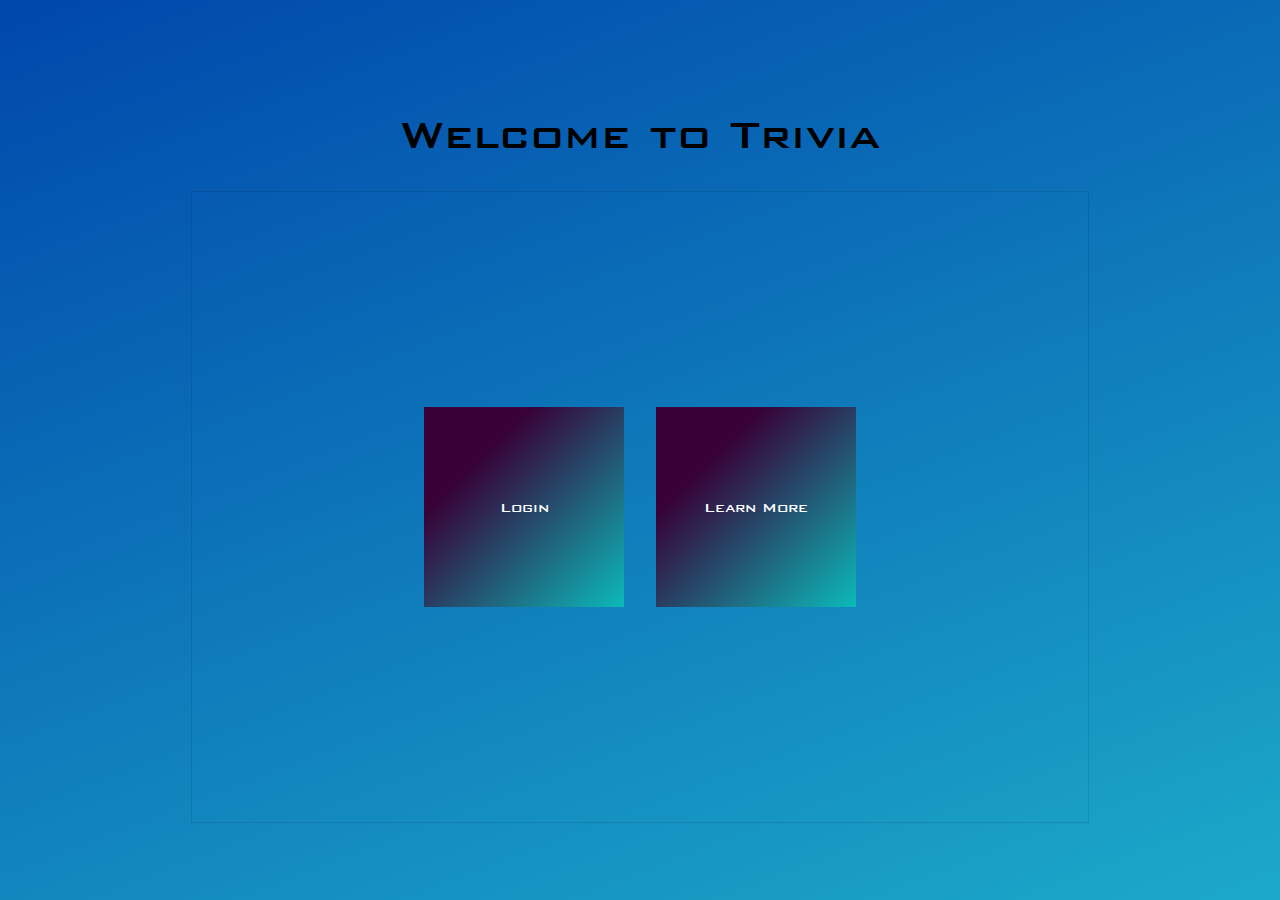
<file: index.html>
<!DOCTYPE html>
<html lang="en">
<head>
    <meta charset="UTF-8">
    <meta name="viewport" content="width=device-width, initial-scale=1.0">
    <link href="style/styles.css" rel="stylesheet">
    <script src="/script/jquery.js"></script>
    <title>Trivia Game: Welcome</title>
</head>
<body>        
    <h1>Welcome to Trivia</h1>
    <div class="container">
        <div class="row">
            <a href="/screens/login.html" class="card">Login</a>
            <a href="/screens/learn-more.html" class="card">Learn More</a>
        </div>
    </div>
</body>
<script src="../script/app.js"> </script>
</html>
</file>
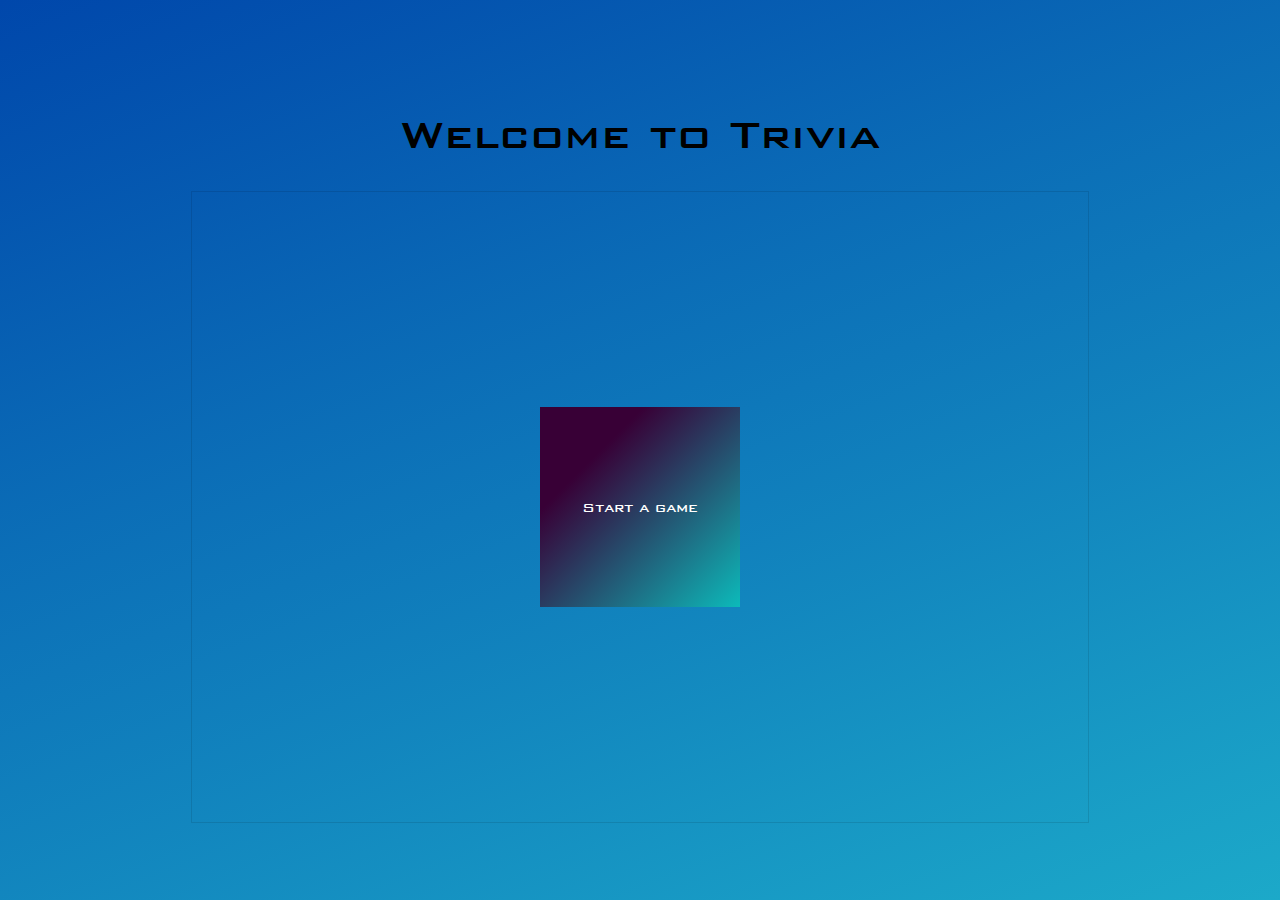
<file: screens/choose-action.html>
<!DOCTYPE html>
<html lang="en">
<head>
    <meta charset="UTF-8">
    <meta name="viewport" content="width=device-width, initial-scale=1.0">
    <link href="../style/styles.css" rel="stylesheet">
    <script src="/script/jquery.js"></script>
    <title>Trivia Game: Welcome</title>
</head>
<body>
    <h1>Welcome to Trivia</h1>
    <div class="container">
        <div class="row">
            <a href="choose-category.html" class="card">Start a game</a>
        </div>
    </div></body>
<script src="../script/app.js"> </script>
</html>
</file>
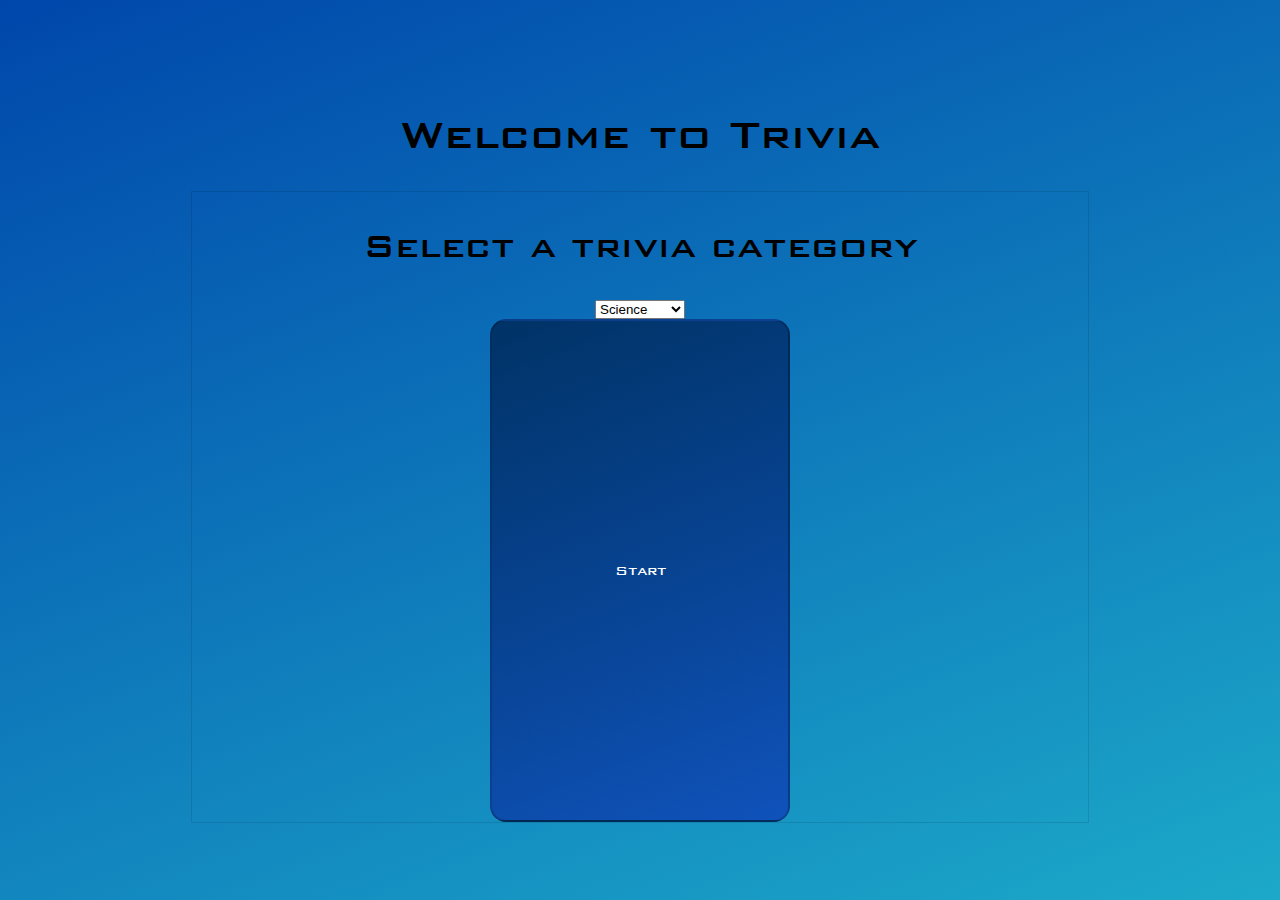
<file: screens/choose-category.html>
<!DOCTYPE html>
<html lang="en">
<head>
    <meta charset="UTF-8">
    <meta name="viewport" content="width=device-width, initial-scale=1.0">
    <link href="../style/styles.css" rel="stylesheet">
    <script src="/script/jquery.js"></script>
    <title>Trivia Game: Welcome</title>
</head>
<body>
    <h1>Welcome to Trivia</h1>
    <div class="container">
        <h2>Select a trivia category</h2>
        <select id="category">
            <option value="Science">Science</option>
            <option value="Movies">Movies</option>
            <option value="Games">Games</option>
            <option value="Actors">Actors</option>
            <option value="Fantasty">Fantasty</option>
            <option value="Technology">Technology</option>
            <option value="History">History</option>
            <option value="Geography">Geography</option>
            <option value="Music">Music</option>
            <option value="Sports">Sports</option>
        </select>
        <button onclick="startGame()">Start</button>
    </div></body>
<script src="../script/app.js"> </script>
</html>
</file>
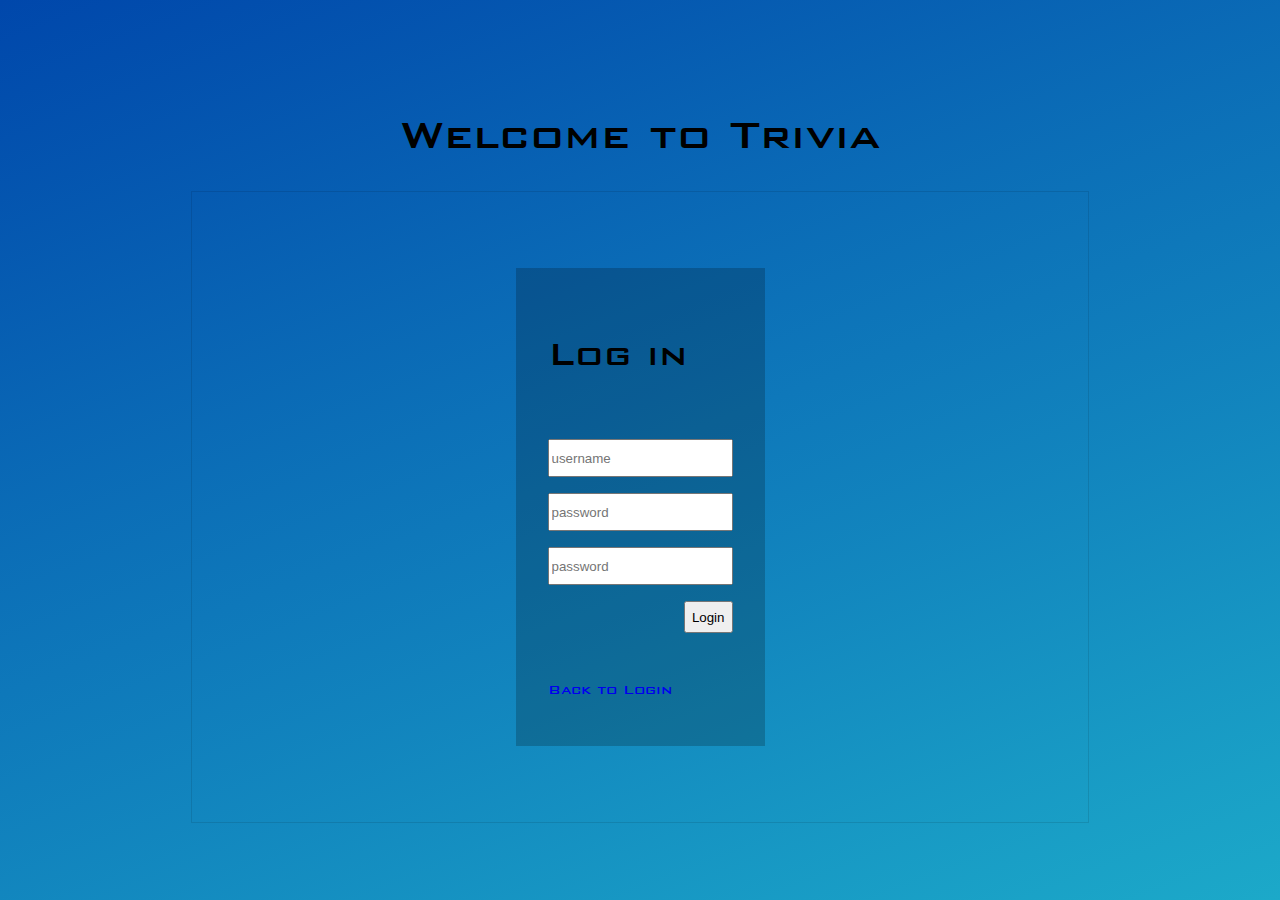
<file: screens/create-account.html>
<!DOCTYPE html>
<html lang="en">

<head>
    <meta charset="UTF-8">
    <meta name="viewport" content="width=device-width, initial-scale=1.0">
    <link href="../style/styles.css" rel="stylesheet">
    <script src="/script/jquery.js"></script>
    <title>Trivia Game: Welcome</title>
</head>

<body>
    <h1>Welcome to Trivia</h1>
    <div class="container">
        <div class="form-container">
            <h2>Log in</h2>
            <form action="login">
                <input placeholder="username" type="text" name="username" id="usernmame">
                <input placeholder="password" type="password" name="userpassword" id="userpassword">
                <input placeholder="password" type="password" name="confirmpassword" id="confirmpassword">
                <input type="button" value="Login">
            </form>
            <a href="login.html">Back to Login</a>
        </div>
    </div>
</body>
<script src="../script/app.js"> </script>

</html>
</file>
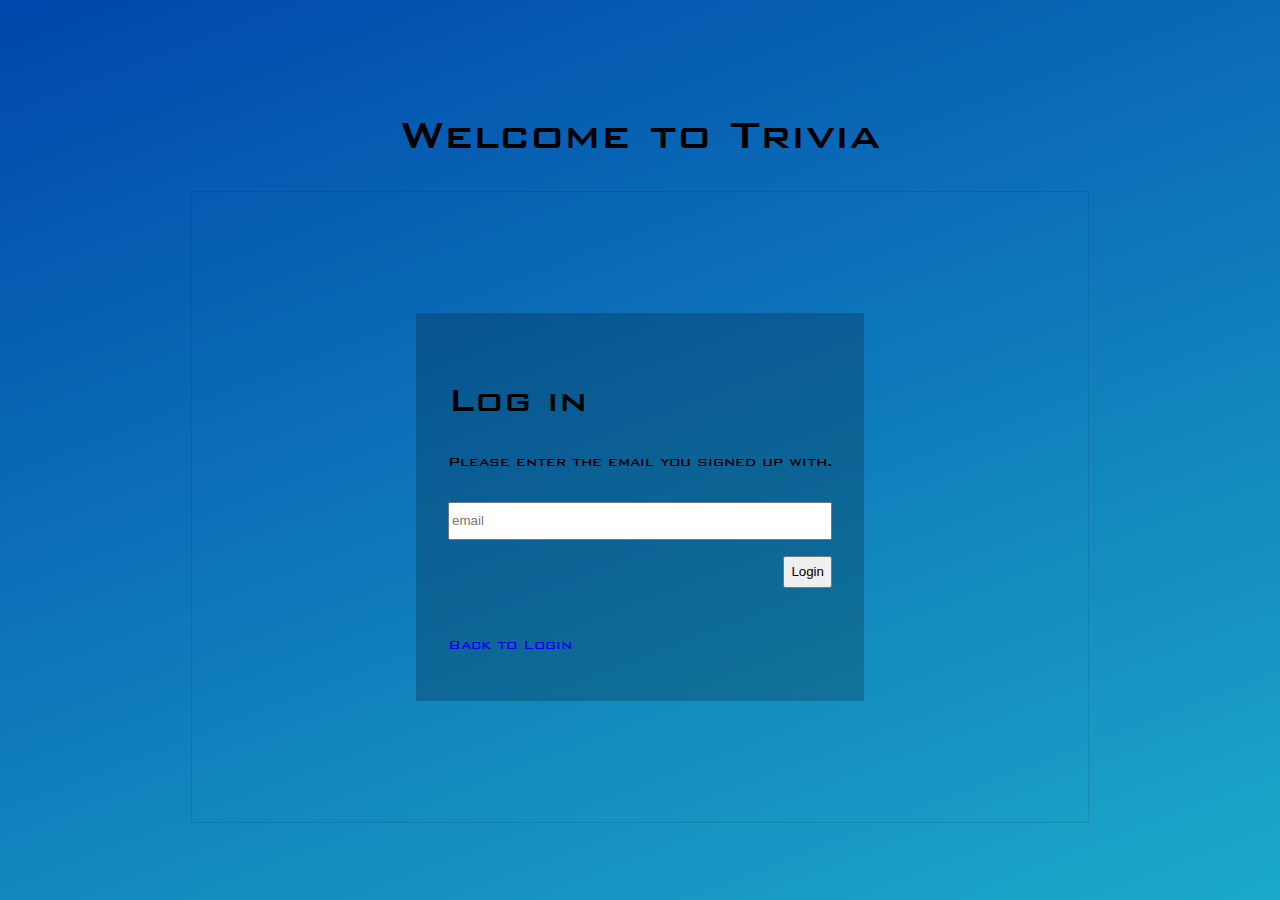
<file: screens/forgot-password.html>
<!DOCTYPE html>
<html lang="en">

<head>
    <meta charset="UTF-8">
    <meta name="viewport" content="width=device-width, initial-scale=1.0">
    <link href="../style/styles.css" rel="stylesheet">
    <script src="/script/jquery.js"></script>
    <title>Trivia Game: Welcome</title>
</head>

<body>
    <h1>Welcome to Trivia</h1>
    <div class="container">
        <div class="form-container">
            <h2>Log in</h2>
            <p>Please enter the email you signed up with.</p>
            <form action="login">
                <input placeholder="email" type="email" name="email" id="useremail">
                <input type="button" value="Login">
            </form>
            <a href="login.html">Back to Login</a>
        </div>
    </div>
</body>
<script src="../script/app.js"> </script>

</html>
</file>
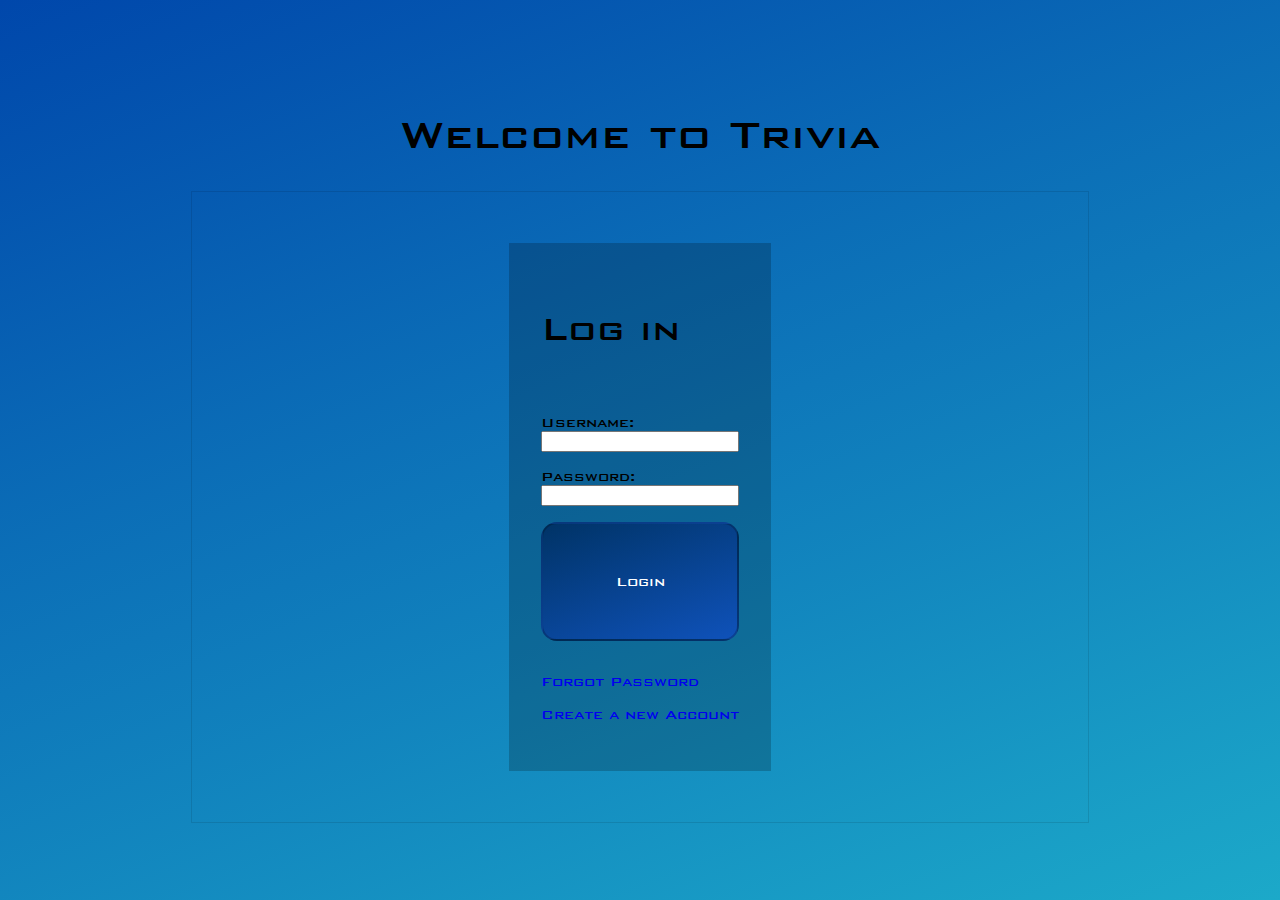
<file: screens/login.html>
<!DOCTYPE html>
<html lang="en">

<head>
    <meta charset="UTF-8">
    <meta name="viewport" content="width=device-width, initial-scale=1.0">
    <link href="../style/styles.css" rel="stylesheet">
    <script src="/script/jquery.js"></script>
    <title>Trivia Game: Welcome</title>
</head>

<body>
    <h1>Welcome to Trivia</h1>
    <div class="container">
        <div class="form-container">
            <h2>Log in</h2>
            <form onsubmit="return handleLogin(event)">
                <label for="username">Username:</label>
                <input type="text" id="username" name="username" required>
                <label for="password">Password:</label>
                <input type="password" id="password" name="password" required>
                <button type="submit" >Login</button>
            </form>
            <a href="forgot-password.html">Forgot Password</a><a href="create-account.html"> Create a new Account</a>
        </div>
    </div>
</body>
<script src="../script/app.js"> </script>

</html>
</file>
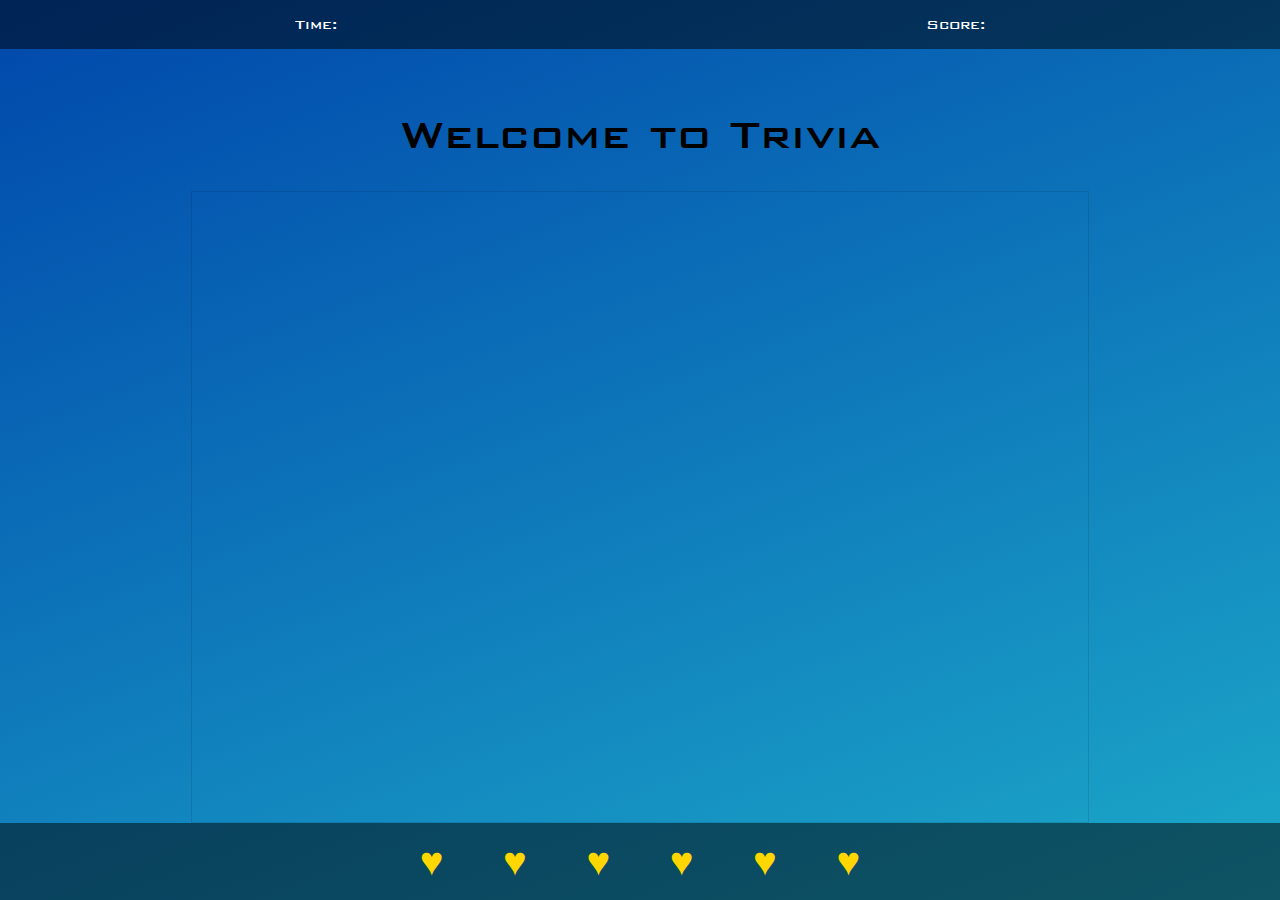
<file: screens/question-answer.html>
<!DOCTYPE html>
<html lang="en">
<head>
    <meta charset="UTF-8">
    <meta name="viewport" content="width=device-width, initial-scale=1.0">
    <link href="../style/styles.css" rel="stylesheet">
    <script src="/script/jquery.js"></script>
    <title>Trivia Game: Welcome</title>
</head>
<body onload="getTrivia(); resetHealthAndScore() ">
    <div class="gameState">
        <div class="timer">Time: <span id="timer"></span> </div>
        <div class="score">Score: <span id="score"></span></div>
    </div>
    <h1>Welcome to Trivia</h1>
    <div class="container">
    <div id="trivia-container">
        <p class="h4" id="question-container"></p>
        <div id="answer-container"></div>
        <p class="h4" id="result"></p>
        <div class="row"> <button id="nextRound" value="Next Round" onclick="getTrivia()">Next Round</button></div>
    </div>
    </div>
    <div class="playerHealthWrapper">
    <div id="playerHealthBar">
      
    </div>
</div>
</body>
<script src="../script/app.js"> </script>
</html>
</file>
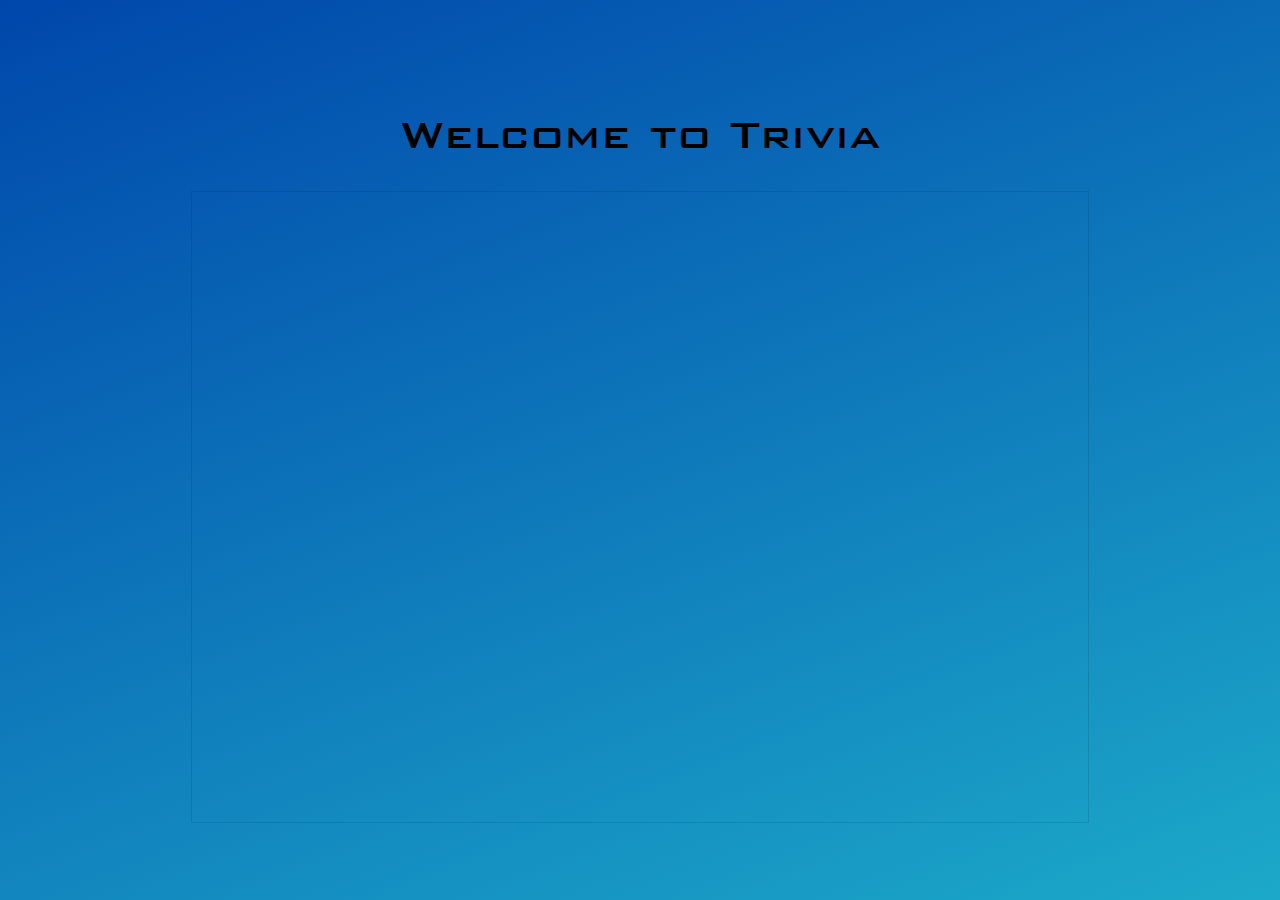
<file: screens/scores.html>
<!DOCTYPE html>
<html lang="en">
<head>
    <meta charset="UTF-8">
    <meta name="viewport" content="width=device-width, initial-scale=1.0">
    <link href="../style/styles.css" rel="stylesheet">
    <script src="/script/jquery.js"></script>
    <title>Trivia Game: Welcome</title>
</head>
<body>
    <h1>Welcome to Trivia</h1>
    <div class="container">
    </div></body>
<script src="../script/app.js"> </script>
</html>
</file>
<file: style/styles.css>
@font-face {
    font-family: 'BankGothic';
    src: url('./fonts/BankGothicMediumBT.ttf') format('truetype');
    font-weight: normal;
}
@font-face {
    font-family: 'BankGothic';
    src: url('./fonts/BankGothic-Bold.ttf') format('truetype');
    font-weight: bold;
}


:root {
    --gap: 2rem;
    --font: 0 'BankGothic', sans-serif 
  }

  h1,h2,h3,h4,h5,h6,p,button,a,div,span{
    font: var(--font);
    font-size: 1rem;
  }
  h1,.h1{
    font-size: 3rem;
  }
  h2,.h2{
    font-size: 2.5rem;
  }
  h3,.h3{
    font-size: 2.2rem;
  }
  h4,.h4{
    font-size: 2rem;
  }
  h5,.h5{
    font-size: 1.7rem;
  }
  h6,.h6{
    font-size: 1.5rem;
  }

html, body{
    display: flex;
    flex-direction: column;
    background-color: #7ee8fa;
    background: rgb(0,71,171);
    background: linear-gradient(159deg, rgba(0,71,171,1) 0%, rgba(28,169,201,1) 100%);
    width: 100%;
    height: 100%;
    padding: 0;
    margin: 0;
    justify-content: center;
    align-items: center;
    overflow: hidden;
}
a,b,em,p{
    margin: 0;
    padding: 0;
}
a{
    text-transform: none;
    text-decoration: none;
}
.form-container a{
    margin-bottom: 1rem;
}
form{
    display: flex;
    flex-direction: column;
    padding-block: var(--gap);
}
input{
    height: 2rem;
    margin-bottom: 1rem;
}
input[type=button], button{
    width: fit-content;
    justify-self: flex-end;
    align-self: flex-end
}
.form-container{
    display: flex;
    flex-direction: column;
    background-color:rgba(0,0,0,.2);
    padding: var(--gap);

}
.container{
    display: flex;
    flex-direction: column;
    justify-content: center;
    align-items: center;
    min-width: 70vw;
    min-height: 70vh;
    border: 1px solid rgba(0,0,0,.1)
}
.row{
    display: flex;
    flex-direction: row;
    align-items: center;
    justify-content: space-between;
    gap: var(--gap);
}
#trivia-container{
    justify-content: center;
    display: flex;
    flex-direction: column;
}
.card{
    display: flex;
    flex-direction: column;
    justify-content: center;
    align-items: center;
    background-color: #0cbaba;
background-image: linear-gradient(315deg, #0cbaba 0%, #380036 74%);

    color: white;
    gap: var(--gap);
    width: 200px;
    aspect-ratio: 1;
}
button, .answer, #nextRound{
    background: rgb(0,51,102);
    background: linear-gradient(159deg, rgba(0,51,102,1) 0%, rgba(15,82,186,1) 100%);
    border: solid 2px rgba(0,0,0,.2);
    color: white;
    border-radius: 1rem;
    padding: 2rem;
    width: 100%;
    height: 100%;
    cursor: pointer;
    max-width: 300px;
    margin: 0 auto;
}
.answer:hover, #nextRound:hover{
    filter: brightness(.7);
}
.answer:disabled, #nextRound:disabled{
    filter: grayscale(1);
    pointer-events: none;
    color:gray
}
#nextRound{
visibility: hidden;
}
#question-container,
#result,
#answer-container{
max-width: 600px;
padding-bottom: 2rem;
}
#answer-container{
    display: grid;
    grid-template-columns: repeat(2, 1fr);
    gap: var(--gap);

}
.answer.correct{
    background-color: #7ee8fa;
    background-image: linear-gradient(315deg, #7ee8fa 0%, #80ff72 74%);
    color: black;
pointer-events: none;
}

.gameState{
    position: absolute;
    width: 100%;
    padding: 1rem;
    display: flex;
    justify-content: space-around;
    top: 0;
    background-color: rgba(0,0,0,.5);
    color: white;

}
#result{
    text-align: center;
}
.playerHealthWrapper{
    bottom: 0;
    position: absolute;
    width: 100%;
    background-color: rgba(0,0,0,.5);
}
#playerHealthBar{
    display: grid;
    grid-template-columns: repeat(6, 1fr);
    justify-content: center;
    text-align: center;
    align-items: center;
    font-size: 2rem;
    max-width: 500px;
    margin: 0 auto;
    padding: 1rem;
    color: gold;

}

.loader {
    width: 48px;
    height: 48px;
    border: 5px solid #FFF;
    border-bottom-color: #FF3D00;
    border-radius: 50%;
    display: inline-block;
    box-sizing: border-box;
    animation: rotation 1s linear infinite;
    visibility: hidden !important;    
}

    @keyframes rotation {
    0% {
        transform: rotate(0deg);
    }
    100% {
        transform: rotate(360deg);
    }
    }
</file>
